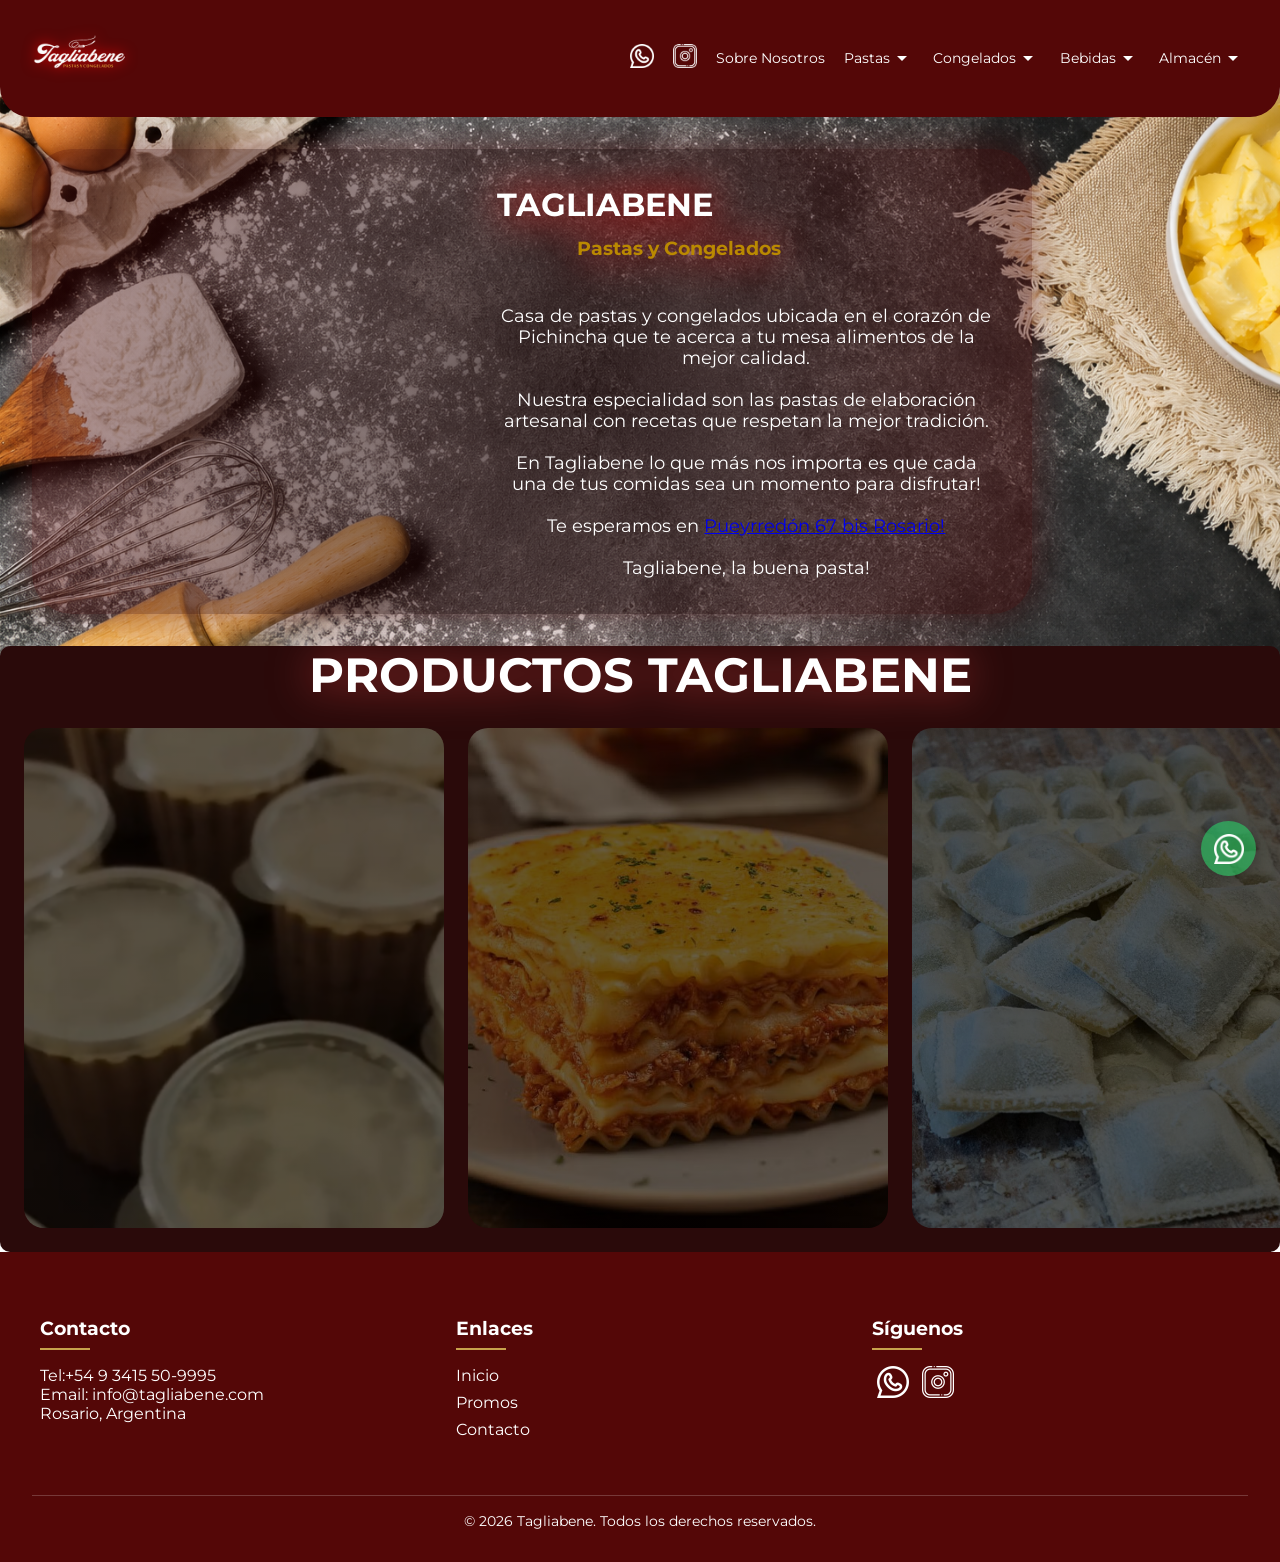
<file: page/home.html>
<!DOCTYPE html>
<html lang="es">
<head>
    <meta name="google-site-verification" content="NDkHi1AKcY5pMXxP7DyGj1eSKUY344FSli7jCSNY8Tw" />
    <meta charset="UTF-8">
    <meta name="viewport" content="width=device-width, initial-scale=1.0">
    <link rel="stylesheet" href="/style/style.css">
    <link href="https://fonts.googleapis.com/css2?family=Material+Symbols+Outlined" rel="stylesheet" />
    <link rel="preconnect" href="https://fonts.googleapis.com">
    <link rel="preconnect" href="https://fonts.gstatic.com" crossorigin>
    <link href="https://fonts.googleapis.com/css2?family=Montserrat:ital,wght@0,100..900;1,100..900&family=Open+Sans:ital,wght@0,300..800;1,300..800&display=swap" rel="stylesheet">
    <li<link rel="icon" type="image/png" href="../img/logota.png">
    
    <meta name="keywords" content="pastas artesanales, congelados, Rosario, ravioles, sorrentinos, tallarines, Tagliabene">
    <meta name="description" content="Pastas artesanales, congelados, bebidas y productos de almacén en Rosario. Pedidos por WhatsApp y atención personalizada.">
    <meta property="og:title" content="Tagliabene Pastas y Congelados">
    <meta property="og:description" content="Pastas artesanales y congelados en Rosario.">
    <meta property="og:image" content="https://tagliabenepastasycongelado.vercel.app/img/portada.jpg">
    <meta property="og:url" content="https://tagliabenepastasycongelado.vercel.app">
    <meta property="og:type" content="website">
    <title>Tagliabene Pastas y Congelados | Rosario</title>
    <title>Sobre Nosotros | Tagliabene</title>
</head>
<body>
    <header class="header">
        <!-- HEADER LOGO -->
        <div class="logo">
            <img src="/img/logota.png" alt="logo de tagliabene pastas y congelados">
        </div>
        <!-- ICONO MOBILE FIRST -->
        <input type="checkbox" id="open-menu" aria-label="cerrar menú de navegación">
        <label class="material-symbols-outlined open-button" for="open-menu" aria-label="Abrir menú de navegación">menu</label>

        <!-- HEADER NAV -->
        <nav class="header__nav">
            <ul class="header__nav-list">

                <li class="header__nav-item">
                    <a href="https://api.whatsapp.com/send?phone=5493415509995&text=%F0%9F%8D%9D%20%C2%A1Bienvenid@%20a%20la%20casa%20Tagliabene%20%E2%9D%84%EF%B8%8F%20Gracias%20por%20escribirnos.%20Somos%20especialistas%20en%20pastas%20frescas,%20comidas%20caseras%20y%20productos%20congelados,%20listos%20para%20llegar%20a%20tu%20mesa%20con%20la%20mejor%20calidad.%20%20%F0%9F%93%A6%20Hacemos%20entregas%20a%20domicilio.%20%F0%9F%93%8B%20Si%20quer%C3%A9s%20realizar%20un%20pedido,%20%C2%A1solo%20ten%C3%A9s%20que%20escribirnos!%20%20Estamos%20para%20ayudarte%20a%20elegir%20lo%20m%C3%A1s%20rico.%20%E2%9C%A8%20%C2%A1Gracias%20por%20elegirnos!%20%E2%9C%A8">
                        <img src="/img/whatsapp.png" class="item__img">
                    </a>
                </li>
                <li class="header__nav-item">
                    <a href="https://www.instagram.com/tagliabene?utm_source=ig_web_button_share_sheet&igsh=ZDNlZDc0MzIxNw==">
                        <img src="/img/instagram.png" class="item__img">
                    </a>
                </li>

                <li class="header__nav-item">
                    <a href="/index.html#profile">Sobre Nosotros</a>
                </li>

                <!-- PASTAS -->
                <li class="header__nav-item">
                    <a href="/page/pastas.html">Pastas</a>
                    <input type="checkbox" id="submenu-pastas" class="checkbox__submenu">
                    <label class="material-symbols-outlined icons__submenu" for="submenu-pastas">arrow_drop_down</label>
                    <ul class="nav__secundario">
                        <li><a href="/page/pastas.html#nuestras__pastas">Nuestras pastas</a></li>
                        <li><a href="/page/pastas.html#sorrentinos">Sorrentinos</a></li>
                        <li><a href="/page/pastas.html#ravioles">Ravioles</a></li>
                        <li><a href="/page/pastas.html#tallarines">Tallarines & Fideos</a></li>
                        <li><a href="/page/pastas.html#otras__pastas">Otros</a></li>
                    </ul>
                </li>

                <!-- CONGELADOS -->
                <li class="header__nav-item">
                    <a href="/page/congelados.html">Congelados</a>
                    <input type="checkbox" id="submenu-congelados" class="checkbox__submenu">
                    <label class="material-symbols-outlined icons__submenu" for="submenu-congelados">arrow_drop_down</label>
                    <ul class="nav__secundario">
                        <li><a href="/page/congelados.html#nuestros__productos">Nuestros productos</a></li>
                        <li><a href="/page/congelados.html#rebosados">Rebozados</a></li>
                        <li><a href="/page/congelados.html#pescaderia">Pescadería</a></li>
                        <li><a href="/page/congelados.html#carnes">Carnes</a></li>
                    </ul>
                </li>

                <!-- BEBIDAS -->
                <li class="header__nav-item">
                    <a href="/page/bebidas.html">Bebidas</a>
                    <input type="checkbox" id="submenu-bebidas" class="checkbox__submenu">
                    <label class="material-symbols-outlined icons__submenu" for="submenu-bebidas">arrow_drop_down</label>
                    <ul class="nav__secundario">
                        <li><a href="/page/bebidas.html#sin__alcohol">Sin alcohol</a></li>
                        <li><a href="/page/bebidas.html#cervezas">Cervezas</a></li>
                        <li><a href="/page/bebidas.html#vinos">Vinos & Espumantes</a></li>
                        <li><a href="/page/bebidas.html#alcohol">Con alcohol</a></li>
                    </ul>
                </li>

                <!-- ALMACEN -->
                <li class="header__nav-item">
                    <a href="/page/almacen.html">Almacén</a>
                    <input type="checkbox" id="submenu-almacen" class="checkbox__submenu">
                    <label class="material-symbols-outlined icons__submenu" for="submenu-almacen">arrow_drop_down</label>
                    <ul class="nav__secundario">
                        <li><a href="/page/almacen.html#nuestros__productos">Nuestros productos</a></li>
                        <li><a href="/page/almacen.html#snack">Snack & Frutos secos</a></li>
                        <li><a href="/page/almacen.html#conservas">Conservas</a></li>
                        <li><a href="/page/almacen.html#lacteos">Lácteos</a></li>
                    </ul>
                </li>

            </ul>
        </nav>
    </header>

    <main class="profile">
        <div class="profile__wrapper" id="profile">
            <div class="profile__video-container">
                <video src="/video/video presentacion tagliabene.mp4" class="profile__video" autoplay muted loop playsinline webkit-playsinline></video>
            </div>
            <div class="profile__data-container">
                <div class="profile__tittle">
                    <h1>TAGLIABENE <br><span>Pastas y Congelados</span></h1>
                </div>
                <div class="profile__description">
                    <p>
                        Casa de pastas y congelados ubicada en el corazón de Pichincha que te acerca a tu mesa alimentos de la mejor calidad.
                        <br><br>
                        Nuestra especialidad son las pastas de elaboración artesanal con recetas que respetan la mejor tradición.
                        <br><br>
                        En Tagliabene lo que más nos importa es que cada una de tus comidas sea un momento para disfrutar!
                        <br><br>
                        Te esperamos en <a href="https://www.google.com/maps/place/Pueyrred%C3%B3n+67,+S2000LHA+Rosario,+Santa+Fe/@-32.9345515,-60.6549653,17z/data=!3m1!4b1!4m5!3m4!1s0x95b7ab491b4ca9d1:0x49b7c91b067d1bd7!8m2!3d-32.9345515!4d-60.6549653?entry=ttu&g_ep=EgoyMDI2MDIyNS4wIKXMDSoASAFQAw%3D%3D">Pueyrredón 67 bis Rosario!</a>
                        <br><br>
                        Tagliabene, la buena pasta!
                    </p>
                </div>
            </div>
        </div>
    </main>

    <section class="productos" id="productos">
        <h2 class="productos__title">PRODUCTOS TAGLIABENE</h2>
        <div class="productos__promos-container">

            <div class="productos__promos video-card">
                <video autoplay muted loop playsinline class="promo-video">
                    <source src="/video/rebozados.mp4" type="video/mp4">
                </video>
                <a href="/page/congelados.html"></a>
            </div>


            <div class="productos__promos video-card">
                <video autoplay muted loop playsinline class="promo-video">
                    <source src="/video/ravioles.mp4" type="video/mp4">
                </video>
                <a href="/page/pastas.html"></a>
            </div>

            <div class="productos__promos video-card">
                <video autoplay muted loop playsinline class="promo-video">
                    <source src="/video/canelones.mp4" type="video/mp4">
                </video>
                <a href="/page/pastas.html"></a>
            </div>

            <div class="productos__promos video-card">
                <video autoplay muted loop playsinline class="promo-video">
                    <source src="/video/sorrentinos.mp4" type="video/mp4">
                </video>
                <a href="/page/pastas.html"></a>
            </div>

            <div class="productos__promos video-card">
                <video autoplay muted loop playsinline class="promo-video">
                    <source src="/video/PIZZAS.mp4" type="video/mp4">
                </video>
                <a href="/page/congelados.html"></a>
            </div>

        </div>
    </section>

    <a class="whatsapp-float" href="https://api.whatsapp.com/send?phone=5493415509995&text=%F0%9F%8D%9D%20%C2%A1Bienvenid@%20a%20la%20casa%20Tagliabene!">
    <img src="/img/whatsapp.png" alt="WhatsApp">
</a>

    <footer class="footer">
        <div class="footer__container">

            <div class="footer__column">
                <h3 class="footer__title">Contacto</h3>
                <p class="footer__item">Tel:+54 9 3415 50-9995</p>
                <p class="footer__item">Email: info@tagliabene.com</p>
                <p class="footer__item">Rosario, Argentina</p>
            </div>

            <div class="footer__column footer__hover">
                <h3 class="footer__title">Enlaces</h3>
                <a href="/index.html#profile" class="footer__link">Inicio</a>
                <a href="/index.html#productos" class="footer__link">Promos</a>
                <a href="https://api.whatsapp.com/send?phone=5493415509995" class="footer__link">Contacto</a>
            </div>

            <div class="footer__column">
                <h3 class="footer__title">Síguenos</h3>
                <div class="footer__social footer__hover">
                    <a href="https://api.whatsapp.com/send?phone=5493415509995"><img src="/img/whatsapp.png" class="img__footer" alt="WhatsApp"></a>
                    <a href="https://www.instagram.com/tagliabene?utm_source=ig_web_button_share_sheet&igsh=ZDNlZDc0MzIxNw=="><img src="/img/instagram.png" class="img__footer" alt="Instagram"></a>
                </div>
            </div>

        </div>
        <div class="footer__bottom">
            © 2026 Tagliabene. Todos los derechos reservados.
        </div>
    </footer>
<script src="/js/scripts.js"></script>
</body>
</html>
</file>
<file: style/style.css>
* {
    box-sizing: border-box;
}

body,main,div,ul,li,a,h1,h2,h3,h4,p {
    margin:0;
    padding:0;
}

body {
    font-family: 'Montserrat', sans-serif;
    background-image: url(../img/fondonuevo.png);
    background-size: cover;
    background-position: center;
    background-repeat: no-repeat;
    background-attachment: fixed;
}

:root{ 
    --color-principal: #540707;
    --color-traslucer: #54070786;
    --bc-color: #e2eaff; 
    --text-color: #101632dd; 
    --text-color-dark: #fff; 
    --color-hover: #f00; 
    --shadow-color: #5d5d5dc8;
    --text-secundary: #ba8901;
    --color-secundary: #c8a24d;

    --color-primary: #540707;
    --color-gold-light: #c8a24d;
    --color-text: #fff;

    --color-fondo-productos: #2a0a0a;
    --color-whatsapp: #25d365;
    --color-whatsapp-trans: #25d36590;
    --color-productos-title: #b73737dc;
    --color-gradient-1: #180101a2;
    --color-gradient-2: #2503037c;
    --color-negro: #000;
    --color-blanco: #fff;
}

/*--- WHATSAPP FLOTANTE ---*/

.whatsapp-float {
    position: fixed;
    bottom: 1.5rem;
    right: 1.5rem;
    width: 55px;
    height: 55px;
    border-radius: 50%;
    background: var(--color-whatsapp-trans);
    display: flex;
    align-items: center;
    justify-content: center;
    box-shadow: 0 4px 15px #0000004d;
    z-index: 999;
    transition: transform 0.2s ease, box-shadow 0.2s ease;
}

.whatsapp-float img {
    width: 30px;
    height: 30px;
}

.whatsapp-float:hover {
    transform: scale(1.1);
    box-shadow: 0 6px 20px #00000066;
}

.whatsapp-float {
    opacity: 1;
    transition: transform 0.2s ease, box-shadow 0.2s ease, opacity 0.3s ease;
}


/*--- SPLASH / INDEX ---*/

.content-wrapper{
    margin-top: 25px;
}

.splash {
    min-height: 100vh;
    display: flex;
    flex-direction: column;
    align-items: center;
    justify-content: center;
    padding: 2rem 1rem;
    font-family: 'Montserrat', sans-serif;
}

.scroll-arrow {
    font-size: 3rem;
    color: var(--color-blanco);
    animation: bounce 2s infinite;
    margin-top: 1rem;
}

.splash__logo {
    width: 110px;
    height: 110px;
    border-radius: 50%;
    overflow: hidden;
    border: 3px solid var(--color-secundary);
    background: var(--color-principal);
    margin-bottom: 1rem;
    box-shadow: 0 0 30px #c8a24d40;
}

.splash__logo img {
    width: 100%;
    height: 100%;
    object-fit: cover;
}

.splash__title {
    font-size: 2rem;
    font-weight: 900;
    color: var(--color-blanco);
    letter-spacing: 5px;
    filter: drop-shadow(0px 0px 15px var(--color-hover));
    margin-bottom: 0.3rem;
}

.splash__sub {
    font-size: 1rem;
    color: var(--color-blanco);
    filter: drop-shadow(0px 0px 20px var(--color-hover));
    text-align: center;
    letter-spacing: 2px;
    text-transform: uppercase;
    margin-bottom: 2.5rem;
}

.splash__btns {
    display: flex;
    flex-direction: column;
    gap: 0.85rem;
    width: 100%;
    max-width: 320px;
}

.splash__btn {
    display: flex;
    align-items: center;
    gap: 12px;
    padding: 14px 20px;
    border-radius: 50px;
    text-decoration: none;
    font-size: 0.85rem;
    font-weight: 700;
    letter-spacing: 0.3px;
    font-family: 'Montserrat', sans-serif;
    cursor: pointer;
    border: none;
    width: 100%;
    transition: transform 0.2s ease, box-shadow 0.2s ease;
}

.splash__btn:hover {
    transform: translateY(-3px);
    box-shadow: 0 10px 25px #00000066;
}

.splash__btn-icon {
    width: 32px;
    height: 32px;
    border-radius: 50%;
    background: #00000026;
    display: flex;
    align-items: center;
    justify-content: center;
    font-size: 1.1rem;
    flex-shrink: 0;
}

.splash__btn--wa {
    background: var(--color-whatsapp-trans);
    color: var(--color-blanco);
}

.splash__btn--wa:hover {
    background: var(--color-whatsapp);
    color: var(--color-blanco);
}

.splash__btn--ins {
    background: var(--color-traslucer);
    color: var(--color-blanco);
    border: 1.5px solid #c8a24d66;
}

.splash__btn--ins:hover {
    background: var(--color-principal);
    color: var(--color-blanco);
}

.splash__btn--menu {
    background: var(--color-traslucer);
    color: var(--color-blanco);
    border: 1.5px solid #c8a24d66;
    justify-content: space-between;
}

.splash__btn--menu:hover {
    background: var(--color-principal);
    color: var(--color-secundary);
    border: 1.5px solid #c8a24db3;
}

.splash__btn-left {
    display: flex;
    align-items: center;
    gap: 12px;
}

.splash__arrow {
    font-size: 1rem;
    color: var(--color-secundary);
    transition: transform 0.3s ease;
}

.splash__btn--ubi {
    background: rgba(255,255,255,0.08);
    color: var(--color-blanco);
    border: 1.5px solid rgba(255,255,255,0.15);
}

/*--- ACORDEON SPLASH ---*/

.splash__details {
    width: 100%;
    max-width: 320px;
}

.splash__details summary {
    list-style: none;
}

.splash__details summary::-webkit-details-marker {
    display: none;
}

.splash__details[open] .splash__arrow {
    transform: rotate(180deg);
}

.splash__details .splash__acordeon-inner {
    display: grid;
    grid-template-rows: 0fr;
    opacity: 0;
    transition: grid-template-rows 0.4s ease, opacity 0.3s ease;
}

.splash__details[open] .splash__acordeon-inner {
    grid-template-rows: 1fr;
    opacity: 1;
}

.splash__acordeon-wrap {
    overflow: hidden;
    background: rgba(84, 7, 7, 0.557);
    border: 1px solid rgba(200,162,77,0.2);
    border-radius: 16px;
    margin-top: 0.5rem;
}

.splash__acordeon-item {
    display: flex;
    align-items: center;
    gap: 10px;
    padding: 12px 20px;
    color: var(--color-blanco);
    text-decoration: none;
    font-size: 0.82rem;
    font-weight: 600;
    border-bottom: 1px solid rgba(255,255,255,0.06);
    transition: background 0.2s;
}

.splash__acordeon-item:last-child {
    border-bottom: none;
}

.splash__acordeon-item:hover {
    background: rgba(200,162,77,0.15);
    color: var(--color-secundary);
}

.splash__acordeon-item i {
    font-size: 1rem;
    color: var(--color-secundary);
}

#toggle-productos {
    display: none;
}

#toggle-productos ~ .splash__acordeon-inner {
    display: grid;
    grid-template-rows: 0fr;
    opacity: 0;
    transition: grid-template-rows 0.4s ease, opacity 0.35s ease;
}

#toggle-productos:checked ~ .splash__acordeon-inner {
    grid-template-rows: 1fr;
    opacity: 1;
}

#toggle-productos:checked ~ label .splash__arrow {
    transform: rotate(180deg);
}

/*--- SKIP ---*/

.splash__skip {
    margin-top: 2rem;
    font-size: 0.68rem;
    color: rgba(255, 255, 255, 0.952);
    text-decoration: none;
    letter-spacing: 1px;
    text-transform: uppercase;
    transition: color 0.2s;
    font-family: 'Montserrat', sans-serif;
}

.splash__skip:hover {
    color: var(--color-gold-light);
}

/*--- HEADER ---*/

.header {
    background-color: var(--color-principal);
    display: flex;
    justify-content: space-between;
    align-items: center;
    position: relative;
    text-align: center;
    color: var(--text-color-dark);
    position: sticky;
    padding: 0.3rem;
    top: 0;
    container-type: inline-size;
    container-name: header;
    animation: header-movement both;
    animation-timeline:scroll();
    animation-range:10px 80px ;
    z-index: 200;
    font-size: 0.9rem;
    border-radius: 0 0 30px 30px;
}

.logo img {
    width: 100px;
    border-radius: 50px;
    margin: 0.1rem 1.5rem;
    filter: drop-shadow(0px 0px 7px var(--color-hover));
}

/*--- HEADER MOBILE ---*/
.header > label {
    display: none;
}

#open-menu{
    display: none;
}

/*--- Nav contact ---*/
.item__img {
    width: 1.5rem;
}

/*--- header nav ---*/

.header__nav {
    padding-right: 1.9rem;
}

.header__nav-item {
    position: relative;
    display: flex;
    align-items: center;
}

.header__nav-item a:is(:hover, :active){
    text-decoration: underline;
    border-radius: 3px;
    filter: drop-shadow(0px 0px 10px var(--color-hover));
    transition: 0.5s;
}

.header__nav-list {
    display: flex;
    justify-content: space-evenly;
    gap: 1.2rem;
    list-style: none;
}

.header__nav-item a {
    text-decoration:none;
    color: var(--text-color-dark);
}

.header__nav-item a:hover {
    transform: scale(1.1);
}

/*--- header subnav ---*/

.checkbox__submenu {
    display: none;
}

.nav__secundario {
    display: none;
    list-style: none;
    position: absolute;
    top: 100%;
    background-color: var(--color-traslucer);
    padding: 1.5rem;
    min-width: 8rem;
    flex-direction: column;
    left: 50%;
    transform: translatex(-50%);
    gap: 0.8rem;
    border-radius: 10px 10px 10px 10px;
    box-shadow: var(--shadow-color);
}

.header__nav-item:hover .nav__secundario {
    display: flex;
}

/*--- HEADER QUERIES ---*/

@media (max-width:700px) {

    .header {
        flex-direction: column;
        align-items: center;
        border-radius: 0 0 30px 30px;
        box-shadow: 10px 10px 10px var(--shadow-color);
    }

    .logo img {
        width: 90px;
        filter: drop-shadow(0px 0px 7px var(--color-hover));
    }

    .header {
        animation: header-movement both;
        animation-timeline: scroll();
        position: sticky;
        top: 0;
        animation-range: 10px 90px;
    }

    .header > label  {
        display: block;
        cursor: pointer;
        margin-bottom: 0.5rem;
    }

    .header__nav {
        position: static;
        width: 100%;
        max-height: 0;
        padding-right: 0;
        overflow: hidden;
        flex-direction: column;
        border-radius: 0 0 30px 30px;
        transition: max-height 0.4s ease;
    }

    .header__nav-list{
        flex-direction: column;
        align-items: center;
        width: 100%;
        gap: 1rem;
        margin: 2rem 0;
    }

    .header__nav-item{
        display: block;
        text-align: center;
        width: 100%;
    }

    .header__nav-item > a {
        display: flex;
        align-items: center;
        justify-content: center;
        gap: 0.4rem;
    }

    /*--- nav secundario ---*/
    .nav__secundario{
        display: flex;
        flex-direction: column;
        position: static;
        transform: none;
        left: auto;
        width: 100%;
        align-items: center;
        max-height: 0;
        overflow: hidden;
        padding: 0;
        transition: max-height 0.4s ease;
        background-color: transparent;
        box-shadow: none;
        width: 100%;
    }

    .nav__secundario li {
        width: 100%;
        text-align: center;
    }

    /*--- CHECKBOX BUTTON ---*/
    #open-menu:checked ~ .header__nav {
        max-height: 1500px;
        background-color: var(--color-traslucer);
    }

    /*--- checkbox menu-secundario*/
    .checkbox__submenu:checked ~ .nav__secundario{
        max-height: 600px;
        padding: 1rem 0;
    }
}

/* HEADER ANIMACIONES*/
@keyframes header-movement {
    from {
        padding: 9px 0;
        background-color: var(--color-principal);
    }
    to {
        padding: 0;
        background-color: var(--color-traslucer);
        color: var(--color-blanco);
    }
}

/*--- PROFILE SECTION ---*/
.profile {
    justify-items: center;
    margin: 2rem;
}

.profile__wrapper {
    display: flex;
    width: 100%;
    max-width: 1000px;
    min-width: auto;
    align-items: center;
    justify-content: center;
    color: var(--text-color-dark);
    border-radius: 40px;
    background: radial-gradient(circle at center, var(--color-gradient-1) 0%, var(--color-gradient-2) 40%, rgba(84, 7, 7, 0.4) 100%, transparent 100%);
    box-shadow: 0 0 40px var(--color-traslucer);
}

.profile__data-container {
    margin: 10px;
}

.profile__tittle {
    margin: 10px;
}

.profile__description {
    padding: 1rem;
    text-align: center;
    font-size: 1.1rem;
    margin: 10px;
}

h1 {
    color: var(--text-color-dark);
    filter: drop-shadow(0px 0px 20px var(--color-hover));
    padding: 1rem 1rem;
}

.profile__tittle span {
    color: var(--text-secundary);
    font-size: 1.2rem;
    margin-left: 5rem;
}

.profile__video-container {
    max-width:600px;
    min-width: 400px;
    aspect-ratio: 1 / 1;
    border-radius: 50%;
    overflow: hidden;
    margin: 0.9rem;
}

.profile__video-container video {
    width: 100%;
    height: 100%;
    object-fit:cover ;
}

/*--- PROFILE QUERIES ---*/

@media (max-width:800px) {
    .profile {
        display: flex;
        justify-content: center;
    }

    .profile__wrapper{
        flex-direction: column;
        width: 350px;
    }

    .profile__video-container{
        max-width:200px;
        min-width: 100px;
    }

    .profile__data-container {
        margin: 10px;
        justify-items: center;
    }

    .profile__tittle span {
        color: var(--text-secundary);
        font-size: 0.9rem;
    }
}

/*--- SECTION PRODUCTOS PROMOS ---*/

.productos {
    background-color: var(--color-fondo-productos);
    color: var(--color-blanco);
    min-height:30vh;
    display: flex;
    flex-direction: column;
    text-align: center;
    container-name:productos;
    container-type: inline-size;
    justify-content: space-evenly;
    border-radius: 10px;
}

.productos__title {
    font-size: 3rem;
    margin-bottom: 0;
    filter: drop-shadow(0px 0px 20px var(--color-productos-title));
}

.productos__promos-container {
    display: flex;
    overflow-x: auto;
    gap: 1.5rem;
    padding: 1.5rem;
    scroll-snap-type: x mandatory;
    scroll-behavior: smooth;
}

/* ocultar scrollbar */
.productos__promos-container::-webkit-scrollbar {
    scroll-behavior: smooth;
}

.productos a {
    text-decoration: none;
    color: var(--color-blanco);
}

/*--- productos videos ---*/
.video-card{
    position: relative;
    overflow: hidden;
}

.promo-video{
    position: absolute;
    inset: 0;
    width: 100%;
    height: 100%;
    object-fit: cover;
    z-index: 0;
}

.video-card a{
    position: relative;
    z-index: 2;
}

.productos__promos:first-child {
    background-image:linear-gradient(#0009, #0009), url(../img/salsa\ de\ hongos.png);
}

.productos__promos:nth-child(2){
    background-image:linear-gradient(#0009, #0009), url(../img/LASAÑA.JPG);
}

.productos__promos:nth-child(3){
    background-image:linear-gradient(#0009, #0009), url(../img/RAVIOLES.png);
}

.productos__promos:nth-child(4) {
    background-image:linear-gradient(#0009, #0009), url(../img/empanadas\ y\ tartas.png);
}

.productos__promos:nth-child(5){
    background-image:linear-gradient(#0009, #0009), url(../img/BANDEJA\ DE\ ROBOSADOS.png);
}

.productos__promos:nth-child(6){
    background-image:linear-gradient(#0009, #0009), url(../img/pizzas.png);
}

.productos__promos {
    flex: 0 0 420px;
    min-height: 500px;
    scroll-snap-align: center;
    border-radius: 20px;
    background-position: center;
    background-size: cover;
    display: grid;
    place-content: center;
    transition: transform 0.3s ease, opacity 0.3s ease;
    animation: aparecer both;
    animation-timeline: view();
    animation-range:contain 2%  cover 40%;
}

.productos__promos:hover {
    opacity: 0.74;
    outline: 2px solid #fff6;
    border-radius: 10px;
}

.productos__promos-name:hover {
    filter: drop-shadow(0px 0px 10px var(--color-hover));
}

/*--- FOOTER SECTION ---*/
.footer {
    color: var(--text-color-dark);
    background-color: var(--color-principal);
    padding: 4rem 2rem 2rem;
}

.img__footer{
    width: 32px;
    margin: 0 0.3rem;
}

.footer__hover a:is(:hover, :active){
    text-decoration: underline;
    border-radius: 3px;
    filter: drop-shadow(0px 0px 10px var(--color-hover));
    transition: 0.5s;
}

.footer__hover a:hover {
    transform: scale(1.1);
}

.footer__container {
    max-width: 1200px;
    margin: 0 auto;
    display: grid;
    grid-template-columns: repeat(3, 1fr);
    gap: 3rem;
}

.footer__title {
    font-size: 1.2rem;
    margin-bottom: 1rem;
    position: relative;
    text-align: start;
}

.footer__title::after {
    content: "";
    display: block;
    width: 50px;
    height: 2px;
    background-color: var(--color-secundary);
    margin-top: 0.5rem;
}

.footer__link {
    display: block;
    margin-bottom: 0.5rem;
    color: var(--text-color-dark);
    text-decoration: none;
    transition: 0.3s ease;
}

.footer__bottom {
    text-align: center;
    margin-top: 3rem;
    padding-top: 1rem;
    border-top: 1px solid #ffffff33;
    font-size: 0.9rem;
}

/*--- FOOTER MEDIAQUERIES ---*/

@media (max-width: 768px) {
    .footer__container {
        grid-template-columns: 1fr;
        text-align: center;
    }

    .footer__title {
        text-align: center;
    }

    .footer__title::after {
        margin: 0.5rem auto 0;
    }
}

/*--- SUBMENU CATEGORIAS CARRUSEL ---*/

.categorias-wrapper {
    position:sticky;
    left: 0;
    top: 140px;
    bottom: auto;
    transform: none;
    width: fit-content;
    max-width: 700px;
    margin: 90px auto 20px;
    z-index:100;
    background: var(--color-traslucer);
    backdrop-filter: blur(10px);
    box-shadow: 0 0cqb 20px var(--color-secundary);
    border-radius: 16px;
    padding: 10px;
}

.categorias-carrusel {
    display: flex;
    overflow-x: auto;
    gap: 20px;
    scroll-snap-type: x mandatory;
    -webkit-overflow-scrolling: touch;
    scrollbar-width: none; 
}

.categorias-carrusel::-webkit-scrollbar {
    display: none; 
}

.categoria-card {
    flex:0 0 auto;
    scroll-snap-align: start;
    display: flex;
    flex-direction: column;
    align-items: center;
    gap: 5px;
    padding: 5px 10px;
    border-radius: 10px;
    border: 1px solid var(--text-color);
    background: var(--color-traslucer);
    text-decoration: none;
    color: var(--color-text);
    transition: all 0.25s ease;
    min-width: 80px;
}

.categoria-card i {
    font-size: 20px;
    color: var(--color-secundary);
}

.categoria-card span {
    font-size: 0.85rem;
    font-weight: 700;
    letter-spacing: 0.5px;
    text-align: center;
    white-space: nowrap;
}

.categoria-card:hover, .categoria-card:active {
    background: var(--color-secundary);
    border-color: var(--color-secundary);
    color: var(--color-negro);
}

.categoria-card.active i, .categoria-card:hover i {
    color: var(--color-negro);
}

/*---- MENU SECCIONES ----*/
.menu-section {
    padding: 100px 20px 120px;
    max-width: 900px;
    margin: 0 auto;
}

.section-title {
    font-size: 1.4rem;
    letter-spacing: 3px;
    color: var(--color-primary);
    margin-bottom: 8px;
    text-align: center;
}

.section-nota {
    font-size: 0.75rem;
    color: var(--color-gold-light);
    text-align: center;
    margin-bottom: 30px;
    opacity: 0.8;
}

/*--- LISTA PRODUCTOS ---*/

.section-marca {
    text-align: center;
    font-size: 1.2rem;
    color: var(--color-secundary);
    letter-spacing: 2px;
    text-transform: uppercase;
    margin: 20px;
}

.lista-wrapper {
    background: var(--color-traslucer);
    border: 1px solid #c8a24d33;
    border-radius: 16px;
    overflow: hidden;
}

.producto {
    display: flex;
    justify-content: space-between;
    align-items: center;
    padding: 14px 16px;
    border-bottom: 1px solid #ffffff12;
    gap: 12px;
}

.producto:last-child {
    border-bottom: none;
}

.producto__nombre {
    font-size: 0.88rem;
    font-weight: 700;
    color: var(--color-blanco);
    flex: 1;
}

.producto__precios {
    display: flex;
    flex-direction: column;
    align-items: flex-end;
    gap: 4px;
    flex-shrink: 0;
}

.precio-item {
    display: flex;
    align-items: center;
    gap: 6px;
}

.precio-cantidad {
    font-size: 0.9rem;
    color: var(--color-text);
    letter-spacing: 0.5px;
}

.precio-valor {
    font-size: 0.85rem;
    font-weight: 700;
    color: var(--color-secundary);
}

.categorias-wrapper {
    transition: opacity 0.3s ease;
}

@media (max-width: 700px) {

    .categorias-wrapper {
        width: 95%;
        top: 150px;
        padding: 8px;
    }

    .menu-section {
        padding: 60px 15px 80px;
    }

    .lista-wrapper {
        margin: 0 5px;
    }
}
</file>
